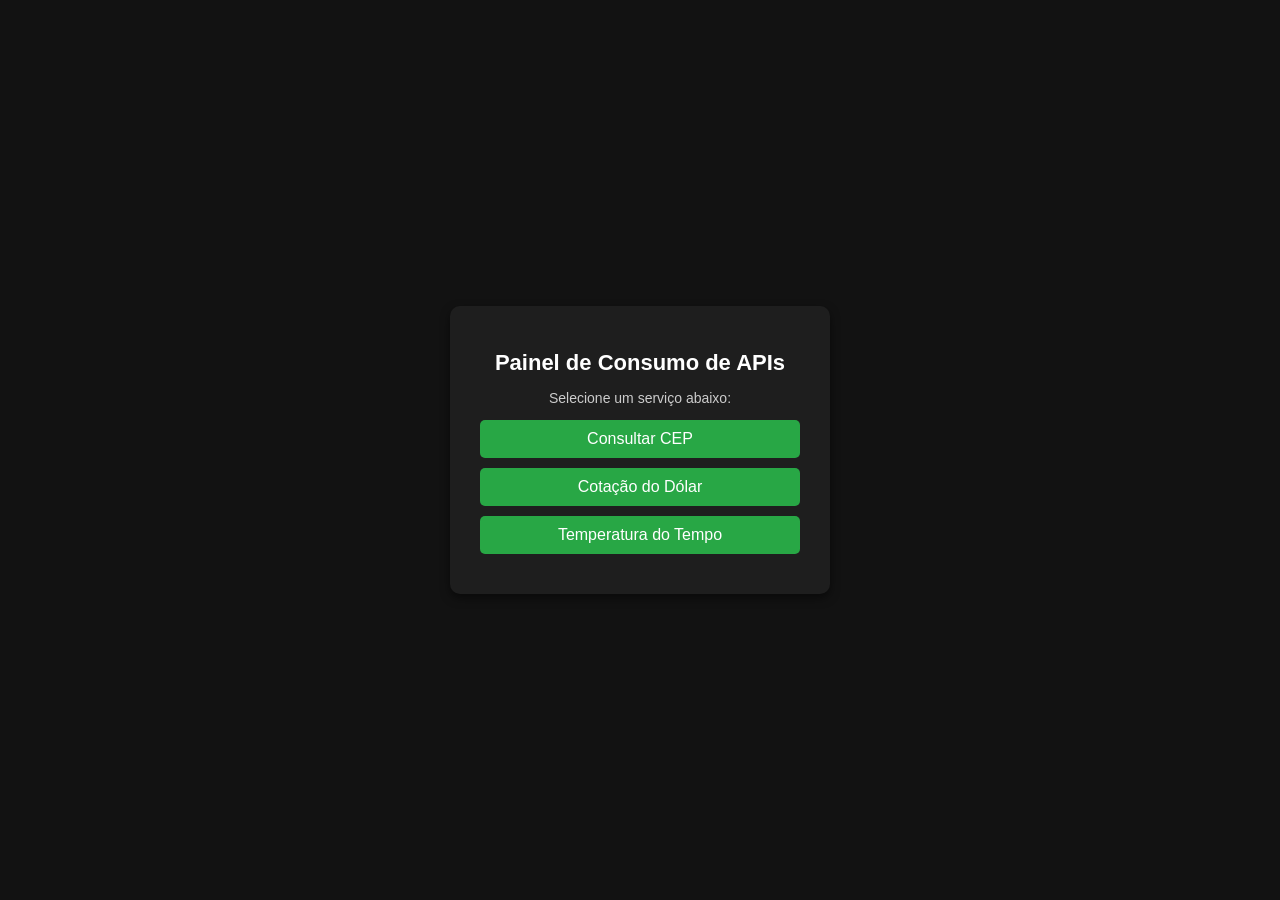
<file: index.html>
<!DOCTYPE html>
<html lang="pt-BR">
<head>
    <meta charset="UTF-8">
    <meta name="viewport" content="width=device-width, initial-scale=1.0">
    <title>Menu das APIs</title>
    <link rel="stylesheet" href="style.css">
</head>
<body>
    <div class="container">
        <h1>Painel de Consumo de APIs</h1>
        <p>Selecione um serviço abaixo:</p>
        <a href="cep.html" class="btn-nav">Consultar CEP</a>
        <a href="dolar.html" class="btn-nav">Cotação do Dólar</a>
        <a href="clima.html" class="btn-nav">Temperatura do Tempo</a>
    </div>
</body>
</html>
</file>
<file: style.css>
body {
    font-family: Arial, sans-serif;
    background-color: #121212;
    color: #ffffff;
    display: flex;
    flex-direction: column;
    align-items: center;
    justify-content: center;
    min-height: 100vh;
    margin: 0;
}

.container {
    background: #1e1e1e;
    padding: 30px;
    border-radius: 10px;
    box-shadow: 0 4px 10px rgba(0, 0, 0, 0.5);
    text-align: center;
    width: 320px;
}

h1 {
    font-size: 22px;
    margin-bottom: 10px;
}

p {
    color: #cccccc;
    font-size: 14px;
}

input {
    width: 90%;
    padding: 10px;
    margin: 10px 0;
    border: 1px solid #333;
    border-radius: 5px;
    background-color: #2b2b2b;
    color: #fff;
}

button {
    width: 95%;
    padding: 10px;
    background-color: #007bff;
    color: white;
    border: none;
    border-radius: 5px;
    cursor: pointer;
    font-size: 15px;
}

button:hover {
    background-color: #0056b3;
}

a {
    display: inline-block;
    margin-top: 15px;
    color: #007bff;
    text-decoration: none;
}

a.btn-nav {
    display: block;
    padding: 10px;
    background-color: #28a745;
    color: white;
    border-radius: 5px;
    margin: 10px 0;
}

a.btn-nav:hover {
    background-color: #218838;
}
</file>
